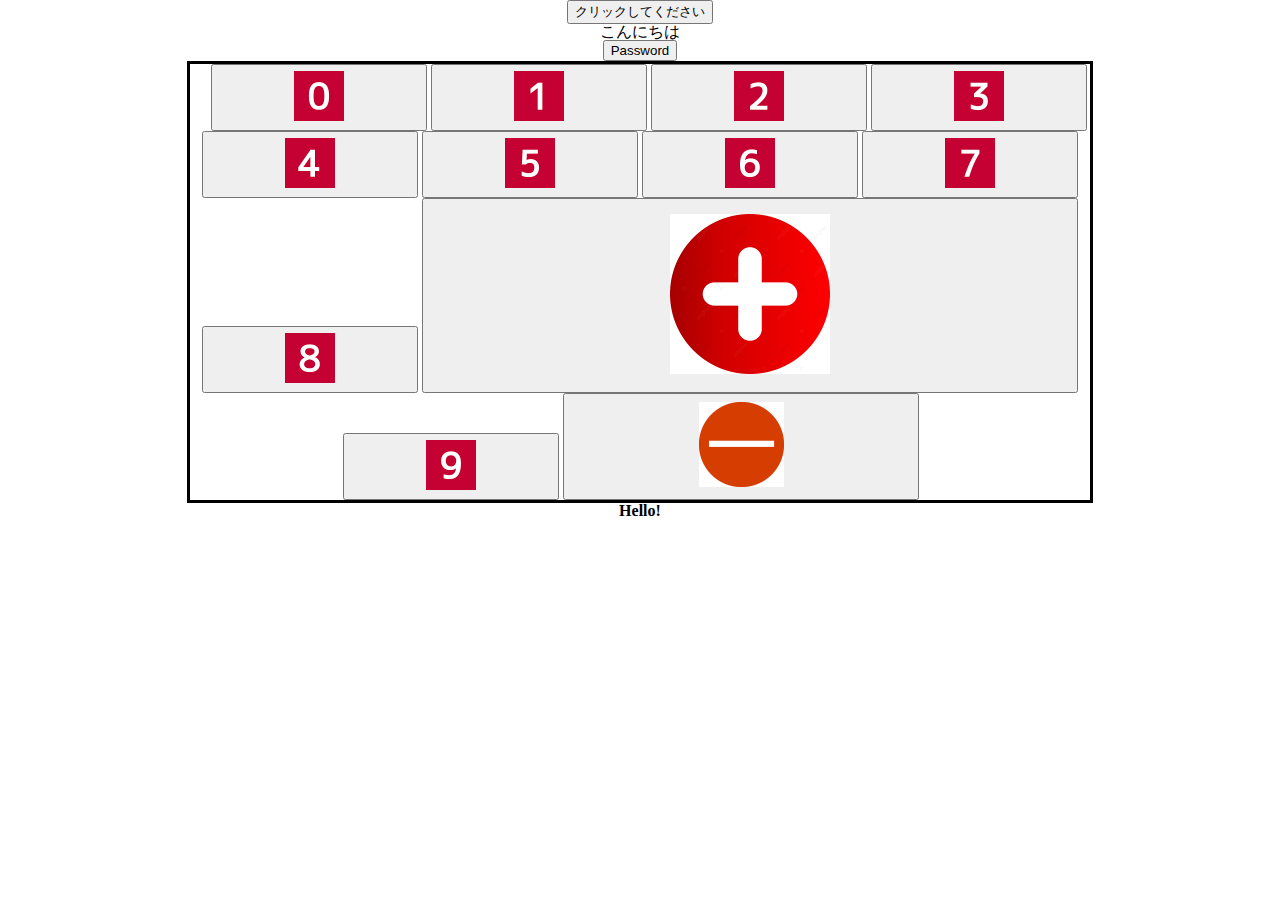
<file: index.html>
<!DOCTYPE html>
<html lang="ja">

<head>
  <meta charset="UTF-8">
  <meta name="viewport" content="width=device-width, initial-scale=1.0">
  <title id=title>Document</title>
  <link href="css/reset.css" rel="stylesheet">
  <link href="css/test.css" rel="stylesheet">

  <script src="js/test.js"></script>

</head>

<body>
  <!-- <script defer src="js/test.js"></script> -->


  <button id="myButton">クリックしてください</button>






  <p id="p-wrap">こんにちは</p>



  <button id="add-button" class="add-button">
    Password
  </button>

  <h2 id="h2-number"></h2>


  <div class="numbers-wrap">
    <div class="numbers">
      <label>
        <button class="button0">
          <img src="./image/number-images/0.png" class="img-child0">
        </button>
      </label>

      <label>
        <button class="button0">
          <img src="./image/number-images/1.png" class="img-child1">
        </button>
      </label>

      <button class="button2">
        <img src="./image/number-images/2.png" class="img-child2">
      </button>

      <button class="button3">
        <img src="./image/number-images/3.png" class="img-child3">
      </button>

      <button class="button4">
        <img src="./image/number-images/4.png" class="img-child4">
      </button>

      <button class="button5">
        <img src="./image/number-images/5.png" class="img-child5">
      </button>

      <button class="button6">
        <img src="./image/number-images/6.png" class="img-child6">
      </button>

      <button class="button7">
        <img src="./image/number-images/7.png" class="img-child7">
      </button>

      <button class="button8">
        <img src="./image/number-images/8.png" class="img-child8">
      </button>

      <button class="button9">
        <img src="./image/number-images/plas-icon.jpg" class="img-child9">
      </button>

      <button class="button10">
        <img src="./image/number-images/9.png" class="img-child10">
      </button>

      <button class="button11">
        <img src="./image/number-images/mainasu-icon.jpeg" class="img-child11">
      </button>

    </div>
  </div>




  <h1>Hello!</h1>



</body>

<!-- <defer script src="https://ajax.googleapis.com/ajax/libs/jquery/3.5.1/jquery.min.js"> -->
<!-- <script src="js/filter.js" defer></script> -->

</html>
</file>
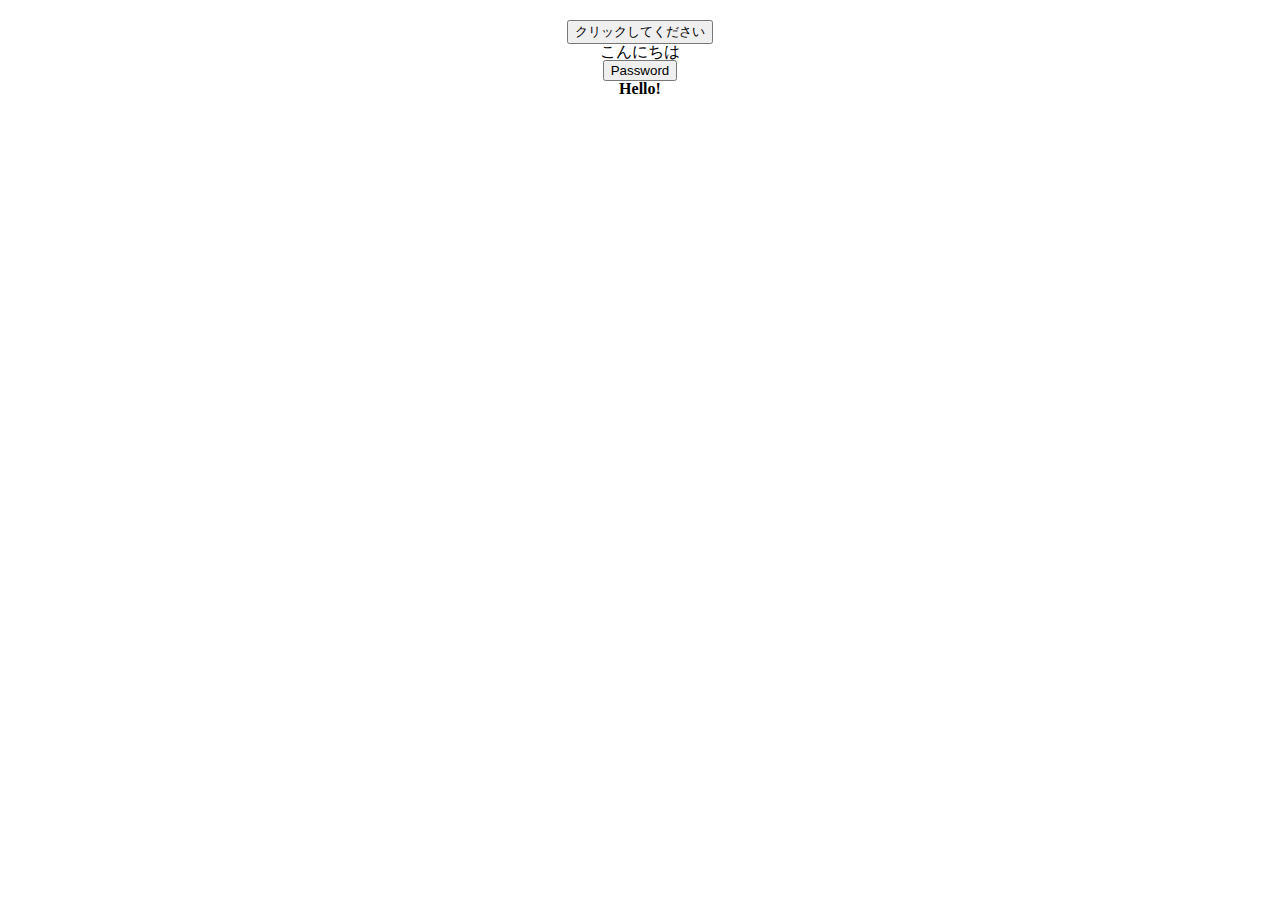
<file: js-kadai/index.html>
<!DOCTYPE html>
<html lang="ja">

<head>
  <meta charset="UTF-8">
  <meta name="viewport" content="width=device-width, initial-scale=1.0">
  <title id=title>Document</title>
  <link href="css/reset.css" rel="stylesheet">
  <link href="css/style.css" rel="stylesheet">

  <script src="js/test.js"></script>

</head>

<body>
  <!-- <script defer src="js/test.js"></script> -->


  <button id="myButton">クリックしてください</button>

  <!-- <script>
    // ボタン要素を取得
    var button = document.getElementById('myButton');

    // ボタンがクリックされたときのイベントリスナーを追加
    button.addEventListener('click', function() {
      alert('ボタンがクリックされました！');
      button.innerHTML = "hello"
    });
  </script> -->





  <p id="p-wrap">こんにちは</p>



  <button id="add-button" class="add-button">
    Password
  </button>
  <h2 id ="h2-number"></h2>





  <h1>Hello!</h1>

  <!-- <script defer>
    let text = document.querySelector("h1");
    console.log(text.innerHTML);
    text.innerHTML = "<p>Fuck</p>"
    console.log(text.innerHTML);
  </script> -->

  <!-- <script defer src="js/test.js"></script> -->
  <!-- <script defer src="js/test.js"></script> -->

</body>

<!-- <defer script src="https://ajax.googleapis.com/ajax/libs/jquery/3.5.1/jquery.min.js"> -->
<!-- <script src="js/filter.js" defer></script> -->

</html>
</file>
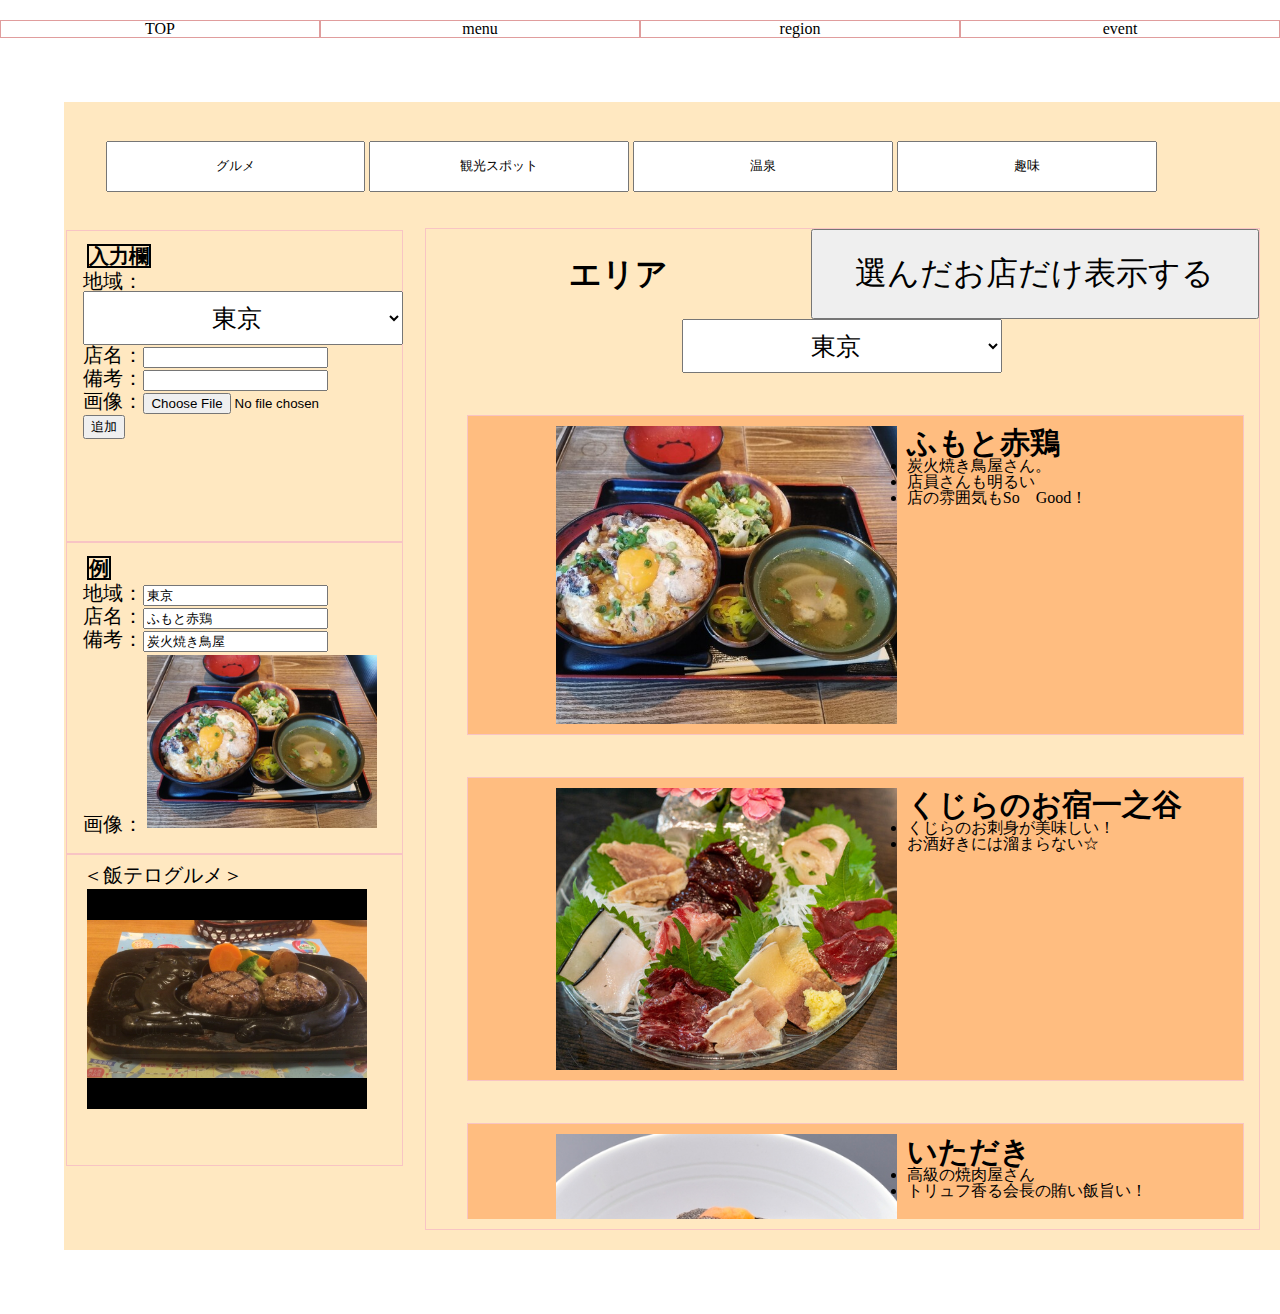
<file: first.html>
<!DOCTYPE html>
<html lang="ja">

<head>
  <meta charset="UTF-8">
  <meta name="viewport" content="width=device-width, initial-scale=1.0">
  <title>Document</title>
  <link href="css/reset.css" rel="stylesheet">
  <link href="css/style.css" rel="stylesheet">
  <script defer src="js/index.js"></script>
</head>

<body>
  <!-- <button id="add-button"onclick = buttonClick>Password</button> -->
  <!-- <input type="button" id="add-button" onclick=buttonClick() value="Password"> -->

  <nav>
    <li>TOP</li>
    <li>menu</li>
    <li>region</li>
    <li>event</li>
  </nav>





  <div class="main-asidecontents">
    <div class="tab-lists">
      <input type="tab-radio" name="tab_itemA" value="グルメ" class="input-box">
      <input type="tab-radio" name="tab_itemB" value="観光スポット" class="input-box">
      <input type="tab-radio" name="tab_itemC" value="温泉" class="input-box">
      <input type="tab-radio" name="tab_itemD" value="趣味" class="input-box">
    </div>


    <div class="main-contents">
      <aside>

        <div class="aside-content1">
          <h1 class="nyuuryoku">入力欄</h1>
          <form method="POST" action="POST">
            <p>地域：
              <select id="category" name="category">
                <option value="1">東京</option>
                <option value="2">大阪</option>
                <option value="3">千葉</option>
                <option value="4">静岡</option>
              </select>
            </p>
            <p>店名：<input type="text" name="name"></p>
            <p>備考：<input type="text" name="name"></p>
            <p>画像：<input type="file" name="image" accept="image/"></p>

            <button id="add-image" class="add-image">追加</button>
          </form>
        </div>
        <!-- //////↑　Selectタグの設定　↑/////////////// -->

        <div class="aside-content2">
          <h1 class="rei">例</h1>
          <p>地域：<input type="text" name="name" value="東京"></p>
          <p>店名：<input type="text" name="name" value="ふもと赤鶏"></p>
          <p>備考：<input type="text" name="name" value="炭火焼き鳥屋"></p>
          <p>画像：<img src="./image/humoto-akadori.jpg" class="lunch-image"></p>
        </div>

        <div class="aside-content3">
          <p>＜飯テログルメ＞</p>
          <!-- <iframe width="280" height="280" src="https://www.youtube.com/embed/TcWmHlJzb80?autoplay=1" title="【飯テロ】さわやかハンバーグ調理映像/静岡のご馳走" frameborder="0" allow="accelerometer; autoplay; clipboard-write; encrypted-media; gyroscope; picture-in-picture; web-share" allowfullscreen></iframe> -->
          <iframe class="food-movie" width="280" height="220" src="./movie/sawayaka-hambarg.mp4" muted
            title="【飯テロ】さわやかハンバーグ調理映像/静岡のご馳走" frameborder="0"
            allow="accelerometer; autoplay; clipboard-write; encrypted-media; gyroscope; picture-in-picture; web-share"
            allowfullscreen></iframe>
          <!-- <canvas id="canvas" width="245" height="135"></canvas> -->
        </div>

      </aside>


      <!-- main コードはここから下 -->

      <main>
        <div class="area-select">
          <h1 class="h1-wrap">エリア</h1>
          <button id="remove-button">
            選んだお店だけ表示する
          </button>
        </div>
        <div style="width:auto-2vw;height:100vh;overflow:auto;">

          <select id="category" name="category" class="category">
            <option value="1">東京</option>
            <option value="2">大阪</option>
            <option value="3">千葉</option>
            <option value="4">静岡</option>
          </select>


          <div main-contents1>

            <div class="Tokyo">
              <section id="Tokyo">
                <img src="./image/humoto-akadori.jpg" class="food-image">

                <div class="section-contents">
                  <h1>ふもと赤鶏</h1>
                  <li>炭火焼き鳥屋さん。</li>
                  <li>店員さんも明るい</li>
                  <li>店の雰囲気もSo　Good！</li>
                  <div class="googlemap埋め込み">
                    <iframe
                      src="https://www.google.com/maps/embed?pb=!1m18!1m12!1m3!1d3240.364851504199!2d139.77822031142477!3d35.69263827246941!2m3!1f0!2f0!3f0!3m2!1i1024!2i768!4f13.1!3m3!1m2!1s0x60188ead306ae803%3A0x1fbf7023935af206!2z5L2Q6LOA55yM5LiJ54Cs5p2R44G144KC44Go6LWk6baPIOmmrOWWsOeUuuW6lw!5e0!3m2!1sja!2sjp!4v1686987185797!5m2!1sja!2sjp"
                      width="300" height="225" style="border:0;" allowfullscreen="" loading="lazy"
                      referrerpolicy="no-referrer-when-downgrade"></iframe>
                  </div>
                </div>

              </section>
            </div>

            <div class="Tokyo">
              <section id="Tokyo">
                <img src="./image/kuzirano-oyado-sasimi.jpg" class="food-image">

                <div class="section-contents">
                  <h1>くじらのお宿一之谷</h1>
                  <li>くじらのお刺身が美味しい！</li>
                  <li>お酒好きには溜まらない☆</li>
                  <div class="googlemap埋め込み">
                    <iframe
                      src="https://www.google.com/maps/embed?pb=!1m18!1m12!1m3!1d3240.460052147761!2d139.76543051142494!3d35.69029497246993!2m3!1f0!2f0!3f0!3m2!1i1024!2i768!4f13.1!3m3!1m2!1s0x60188c01497fec6b%3A0xd1fadef01a78d43a!2z44GP44GY44KJ44Gu44GK5a6_5LiA5LmD6LC3!5e0!3m2!1sja!2sjp!4v1686986945398!5m2!1sja!2sjp"
                      width="300" height="225" style="border:0;" allowfullscreen="" loading="lazy"
                      referrerpolicy="no-referrer-when-downgrade"></iframe>
                  </div>

                </div>

              </section>
            </div>
            <div class="Tokyo">
              <section id="Tokyo">
                <img src="./image/yakiniku-idadaki-kaityounomakanaimesi.jpg" class="food-image">

                <div class="section-contents">
                  <h1>いただき</h1>
                  <li>高級の焼肉屋さん</li>
                  <li>トリュフ香る会長の賄い飯旨い！</li>
                  <div class="googlemap埋め込み">
                    <iframe
                      src="https://www.google.com/maps/embed?pb=!1m18!1m12!1m3!1d3240.4868770063863!2d139.77978821142472!3d35.68963467247019!2m3!1f0!2f0!3f0!3m2!1i1024!2i768!4f13.1!3m3!1m2!1s0x601889526f8a45cb%3A0x15896d4aa561121a!2z54S86IKJIOOCpOOCv-ODgOOCrSDkurrlvaLnlLo!5e0!3m2!1sja!2sjp!4v1686987469777!5m2!1sja!2sjp"
                      width="300" height="225" style="border:0;" allowfullscreen="" loading="lazy"
                      referrerpolicy="no-referrer-when-downgrade"></iframe>
                  </div>


                </div>
            </div>

            </section>
          </div>

          <div class="Tokyo">
            <section id="Tokyo">
              <img src="./image/paeria-spainryouri.jpg" class="food-image">

              <div class="section-contents">
                <h1>La Cocina de Gaston</h1>
                <li>スペイン料理屋さん</li>
                <li>パエリアが最高です☆</li>
                <li>元パイロットのスペイン人がいます</li>
                <div class="googlemap埋め込み">
                  <iframe
                    src="https://www.google.com/maps/embed?pb=!1m18!1m12!1m3!1d6481.159267107722!2d139.77086931467056!3d35.687351367289516!2m3!1f0!2f0!3f0!3m2!1i1024!2i768!4f13.1!3m3!1m2!1s0x6018895fab973b65%3A0x9ab845dc129b0092!2sLa%20Cocina%20de%20Gaston!5e0!3m2!1sja!2sjp!4v1686987704541!5m2!1sja!2sjp"
                    width="300" height="225" style="border:0;" allowfullscreen="" loading="lazy"
                    referrerpolicy="no-referrer-when-downgrade"></iframe>
                </div>
              </div>

            </section>
          </div>

          <div class="Tokyo">
            <section id="Tokyo">
              <img src="./image/ravo-riamatta-piza-syasin.jpg" class="food-image">

              <div class="section-contents">
                <h1>ラ・ヴォーリアマッタ</h1>
                <li>ピザは石造りの釜戸で焼く</li>
                <li>ピザは生地が薄くパリパリ☆</li>
                <li>男性女性問わず人気</li>
                <div class="googlemap埋め込み"><iframe
                    src="https://www.google.com/maps/embed?pb=!1m18!1m12!1m3!1d103676.08639063995!2d139.47579614335942!3d35.70462709999999!2m3!1f0!2f0!3f0!3m2!1i1024!2i768!4f13.1!3m3!1m2!1s0x6018edf757d82f2b%3A0x12f017a00ecfb1ee!2z44Op44O744O044Kp44O844Oq44Ki44Oe44OD44K_IOODq-ODn-ODjeiNu-eqquW6lw!5e0!3m2!1sja!2sjp!4v1686988322839!5m2!1sja!2sjp"
                    width="300" height="225" style="border:0;" allowfullscreen="" loading="lazy"
                    referrerpolicy="no-referrer-when-downgrade"></iframe></div>
              </div>

            </section>
          </div>

          <div class="Oosaka">
            <section>
              <img src="./image/oosaka-oden-hanakuzira.png" class="food-image">

              <div class="section-contents">
                <h1>花くじら本店</h1>
                <li>関西出汁美味しい！</li>
                <li>凄い人気なので、要予約</li>
                <li>関西のおでんは美味しい！</li>
                <div class="googlemap埋め込み"><iframe
                    src="https://www.google.com/maps/embed?pb=!1m18!1m12!1m3!1d26243.361595344366!2d135.46646964994935!3d34.69458006697256!2m3!1f0!2f0!3f0!3m2!1i1024!2i768!4f13.1!3m3!1m2!1s0x6000e65ff3ceed87%3A0xd27d94a300526313!2z6Iqx44GP44GY44KJIOacrOW6lw!5e0!3m2!1sja!2sjp!4v1687333081529!5m2!1sja!2sjp"
                    width="300" height="245" style="border:0;" allowfullscreen="" loading="lazy"
                    referrerpolicy="no-referrer-when-downgrade"></iframe>
                </div>

            </section>
          </div>

          <div class="Sizuoka">
            <section>
              <img src="./image/sizuoka-uttorisoba.jpg" class="food-image">

              <div class="section-contents">
                <h1>麺や厨（めんやくりや）</h1>
                <li>鶏出汁の利いたラーメン</li>
                <li>”うっ鶏ソバ”は最高の一杯☆</li>
                <li>マジで味が濃く濃い口の方には人気！</li>
                <div class="googlemap埋め込み"><iframe
                    src="https://www.google.com/maps/embed?pb=!1m18!1m12!1m3!1d13074.055020616714!2d138.42250896109735!3d34.993842443582466!2m3!1f0!2f0!3f0!3m2!1i1024!2i768!4f13.1!3m3!1m2!1s0x601a3400d930a8e7%3A0x2c7dd6ff12313a2d!2z6bq644KE5Y6o!5e0!3m2!1sja!2sjp!4v1687091363247!5m2!1sja!2sjp"
                    width="300" height="235" style="border:0;" allowfullscreen="" loading="lazy"
                    referrerpolicy="no-referrer-when-downgrade"></iframe></div>
              </div>

            </section>
          </div>

          <div class="Oosaka">
            <section>
              <img src="./image/oosaka-sinhotei.webp" class="food-image">

              <div class="section-contents">
                <h1>しんほてい</h1>
                <li>完全予約制＆時価の店</li>
                <li>ふぐ料理堪能できます！</li>
                <li>鍋の後の締め飯は最高に美味です</li>
                <div class="googlemap埋め込み"><iframe
                    src="https://www.google.com/maps/embed?pb=!1m18!1m12!1m3!1d13126.531003706708!2d135.49496773115456!3d34.663976568724145!2m3!1f0!2f0!3f0!3m2!1i1024!2i768!4f13.1!3m3!1m2!1s0x6000e76a1f16d32b%3A0xb7c83154cf2d59c7!2z5paw44G744Gm44GE!5e0!3m2!1sja!2sjp!4v1687335726377!5m2!1sja!2sjp"
                    width="300" height="235" style="border:0;" allowfullscreen="" loading="lazy"
                    referrerpolicy="no-referrer-when-downgrade"></iframe></div>

              </div>

            </section>
          </div>

          <div class="Tiba">
            <section>
              <img src="./image/yakiniku-seikouen-Tiba.jpg" class="food-image">

              <div class="section-contents">
                <h1>聖幸苑</h1>
                <li>炭火焼き肉</li>
                <li>比較的安いのに凄く美味しい！</li>
                <li>認知度低いから穴場です☆</li>
                <div class="googlemap埋め込み"><iframe
                    src="https://www.google.com/maps/embed?pb=!1m18!1m12!1m3!1d3236.6633534321268!2d140.0468984!3d35.783645!2m3!1f0!2f0!3f0!3m2!1i1024!2i768!4f13.1!3m3!1m2!1s0x60227f3c62c3b96d%3A0xe26669fb6d01188e!2z6IGW5bm46IuR!5e0!3m2!1sja!2sjp!4v1687335588057!5m2!1sja!2sjp"
                    width="300" height="225" style="border:0;" allowfullscreen="" loading="lazy"
                    referrerpolicy="no-referrer-when-downgrade">
                  </iframe></div>
              </div>

            </section>
          </div>

          <div class="Sizuoka">
            <section>
              <img src="./image/sizuoka-uttorisoba.jpg" class="food-image">

              <div class="section-contents">
                <h1>麺や厨（めんやくりや）</h1>
                <li>鶏出汁の利いたラーメン</li>
                <li>”うっ鶏ソバ”は最高の一杯☆</li>
                <li>マジで味が濃く濃い口の方には人気！</li>
                <div class="googlemap埋め込み"><iframe
                    src="https://www.google.com/maps/embed?pb=!1m18!1m12!1m3!1d13074.055020616714!2d138.42250896109735!3d34.993842443582466!2m3!1f0!2f0!3f0!3m2!1i1024!2i768!4f13.1!3m3!1m2!1s0x601a3400d930a8e7%3A0x2c7dd6ff12313a2d!2z6bq644KE5Y6o!5e0!3m2!1sja!2sjp!4v1687091363247!5m2!1sja!2sjp"
                    width="300" height="235" style="border:0;" allowfullscreen="" loading="lazy"
                    referrerpolicy="no-referrer-when-downgrade"></iframe></div>
              </div>

            </section>
          </div>

        </div>
      </main>
    </div>


  </div>
  <!-- <script defer src="js/index.js"></script> -->

</body>



<script src="https://ajax.googleapis.com/ajax/libs/jquery/3.5.1/jquery.min.js"></script>
<!-- <script src="js/filter.js" defer></script> -->

</html>
</file>
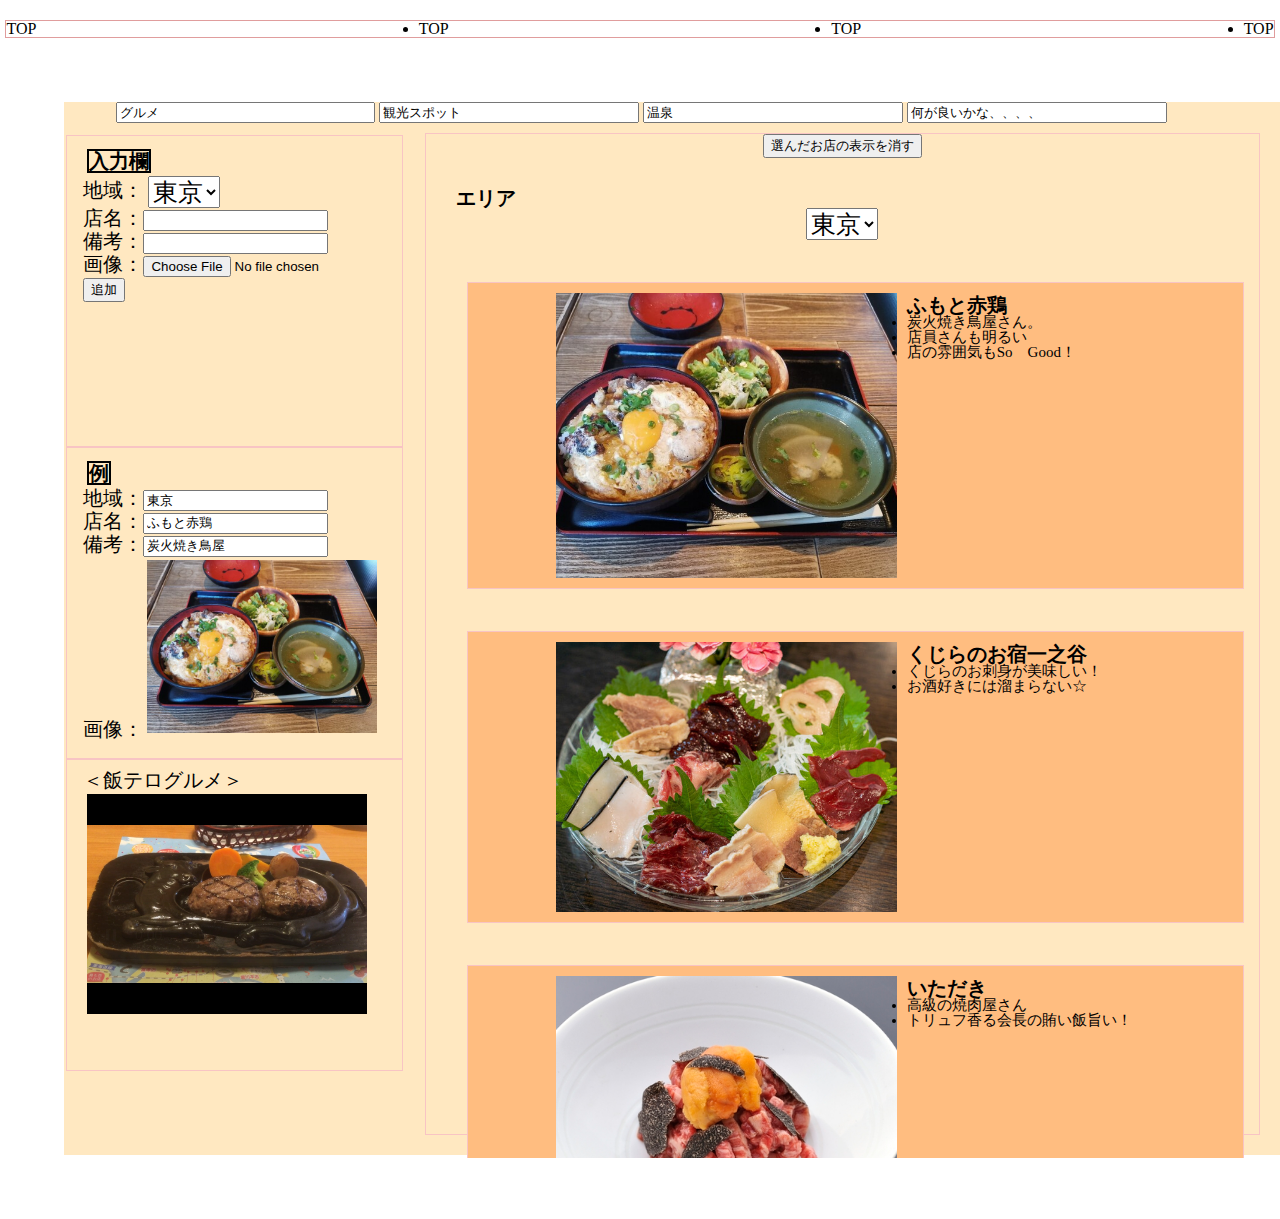
<file: js-kadai/first.html>
<!DOCTYPE html>
<html lang="ja">

<head>
  <meta charset="UTF-8">
  <meta name="viewport" content="width=device-width, initial-scale=1.0">
  <title>Document</title>
  <link href="css/reset.css" rel="stylesheet">
  <link href="css/style.css" rel="stylesheet">
  <script defer src="js/index.js"></script>
</head>

<body>
  <!-- <button id="add-button"onclick = buttonClick>Password</button> -->
  <!-- <input type="button" id="add-button" onclick=buttonClick() value="Password"> -->



  <nav>
    <li>TOP</li>
    <li>TOP</li>
    <li>TOP</li>
    <li>TOP</li>
  </nav>


  <!-- <input type ="button"value ="ボタン" onclick="testJavascipt()"> -->
  <!-- <button id="remove-button">
    選んだお店の表示を消す
  </button> -->



  <div class="main-asidecontents">
    <div class="tab-lists">
      <input type="tab-radio" name="tab_itemA" value="グルメ">
      <input type="tab-radio" name="tab_itemB" value="観光スポット">
      <input type="tab-radio" name="tab_itemC" value="温泉">
      <input type="tab-radio" name="tab_itemD" value="何が良いかな、、、、">
    </div>


    <div class="main-contents">
      <aside>

        <div class="aside-content1">
          <h1 class="nyuuryoku">入力欄</h1>
          <form method="POST" action="POST">
            <p>地域：
              <select id="category" name="category">
                <option value="1">東京</option>
                <option value="2">大阪</option>
                <option value="3">千葉</option>
                <option value="4">静岡</option>
              </select>
            </p>
            <p>店名：<input type="text" name="name"></p>
            <p>備考：<input type="text" name="name"></p>
            <p>画像：<input type="file" name="image" accept="image/"></p>

            <button id="add-image" class="add-image">追加</button>
          </form>
        </div>
        <!-- //////↑　Selectタグの設定　↑/////////////// -->

        <div class="aside-content2">
          <h1 class="rei">例</h1>
          <p>地域：<input type="text" name="name" value="東京"></p>
          <p>店名：<input type="text" name="name" value="ふもと赤鶏"></p>
          <p>備考：<input type="text" name="name" value="炭火焼き鳥屋"></p>
          <p>画像：<img src="./image/humoto-akadori.jpg" class="lunch-image"></p>
        </div>

        <div class="aside-content3">
          <p>＜飯テログルメ＞</p>
          <!-- <iframe width="280" height="280" src="https://www.youtube.com/embed/TcWmHlJzb80?autoplay=1" title="【飯テロ】さわやかハンバーグ調理映像/静岡のご馳走" frameborder="0" allow="accelerometer; autoplay; clipboard-write; encrypted-media; gyroscope; picture-in-picture; web-share" allowfullscreen></iframe> -->
          <iframe class="food-movie" width="280" height="220" src="./movie/sawayaka-hambarg.mp4" muted
            title="【飯テロ】さわやかハンバーグ調理映像/静岡のご馳走" frameborder="0"
            allow="accelerometer; autoplay; clipboard-write; encrypted-media; gyroscope; picture-in-picture; web-share"
            allowfullscreen></iframe>
          <!-- <canvas id="canvas" width="245" height="135"></canvas> -->
        </div>

      </aside>


      <!-- main コードはここから下 -->

      <main>
        <button id="remove-button">
          選んだお店の表示を消す
        </button>
        <div style="width:auto-10px;height:1000px;overflow:auto;">
          <h1 class="h1-wrap">エリア</h1>
          <select id="category" name="category" class="category">
            <option value="1">東京</option>
            <option value="2">大阪</option>
            <option value="3">千葉</option>
            <option value="4">静岡</option>
          </select>


          <div main-contents1>

            <div class="result">
              <section id="Tokyo" class="Tokyo">
                <img src="./image/humoto-akadori.jpg" class="food-image">

                <div class="section-contents">
                  <h1>ふもと赤鶏</h1>
                  <li>炭火焼き鳥屋さん。</li>
                  <li>店員さんも明るい</li>
                  <li>店の雰囲気もSo　Good！</li>
                  <div class="googlemap埋め込み">
                    <iframe
                      src="https://www.google.com/maps/embed?pb=!1m18!1m12!1m3!1d3240.364851504199!2d139.77822031142477!3d35.69263827246941!2m3!1f0!2f0!3f0!3m2!1i1024!2i768!4f13.1!3m3!1m2!1s0x60188ead306ae803%3A0x1fbf7023935af206!2z5L2Q6LOA55yM5LiJ54Cs5p2R44G144KC44Go6LWk6baPIOmmrOWWsOeUuuW6lw!5e0!3m2!1sja!2sjp!4v1686987185797!5m2!1sja!2sjp"
                      width="300" height="225" style="border:0;" allowfullscreen="" loading="lazy"
                      referrerpolicy="no-referrer-when-downgrade"></iframe>
                  </div>
                </div>

              </section>
            </div>

            <div class="result">
              <section id="Tokyo" class="Tokyo">
                <img src="./image/kuzirano-oyado-sasimi.jpg" class="food-image">

                <div class="section-contents">
                  <h1>くじらのお宿一之谷</h1>
                  <li>くじらのお刺身が美味しい！</li>
                  <li>お酒好きには溜まらない☆</li>
                  <div class="googlemap埋め込み">
                    <iframe
                      src="https://www.google.com/maps/embed?pb=!1m18!1m12!1m3!1d3240.460052147761!2d139.76543051142494!3d35.69029497246993!2m3!1f0!2f0!3f0!3m2!1i1024!2i768!4f13.1!3m3!1m2!1s0x60188c01497fec6b%3A0xd1fadef01a78d43a!2z44GP44GY44KJ44Gu44GK5a6_5LiA5LmD6LC3!5e0!3m2!1sja!2sjp!4v1686986945398!5m2!1sja!2sjp"
                      width="300" height="225" style="border:0;" allowfullscreen="" loading="lazy"
                      referrerpolicy="no-referrer-when-downgrade"></iframe>
                  </div>

                </div>

              </section>
            </div>
            <div class="result">
              <section id="Tokyo" class="Tokyo">
                <img src="./image/yakiniku-idadaki-kaityounomakanaimesi.jpg" class="food-image">

                <div class="section-contents">
                  <h1>いただき</h1>
                  <li>高級の焼肉屋さん</li>
                  <li>トリュフ香る会長の賄い飯旨い！</li>
                  <div class="googlemap埋め込み">
                    <iframe
                      src="https://www.google.com/maps/embed?pb=!1m18!1m12!1m3!1d3240.4868770063863!2d139.77978821142472!3d35.68963467247019!2m3!1f0!2f0!3f0!3m2!1i1024!2i768!4f13.1!3m3!1m2!1s0x601889526f8a45cb%3A0x15896d4aa561121a!2z54S86IKJIOOCpOOCv-ODgOOCrSDkurrlvaLnlLo!5e0!3m2!1sja!2sjp!4v1686987469777!5m2!1sja!2sjp"
                      width="300" height="225" style="border:0;" allowfullscreen="" loading="lazy"
                      referrerpolicy="no-referrer-when-downgrade"></iframe>
                  </div>


                </div>
            </div>

            </section>
          </div>

          <div class="result">
            <section id="Tokyo" class="Tokyo">
              <img src="./image/paeria-spainryouri.jpg" class="food-image">

              <div class="section-contents">
                <h1>La Cocina de Gaston</h1>
                <li>スペイン料理屋さん</li>
                <li>パエリアが最高です☆</li>
                <li>元パイロットのスペイン人がいます</li>
                <div class="googlemap埋め込み">
                  <iframe
                    src="https://www.google.com/maps/embed?pb=!1m18!1m12!1m3!1d6481.159267107722!2d139.77086931467056!3d35.687351367289516!2m3!1f0!2f0!3f0!3m2!1i1024!2i768!4f13.1!3m3!1m2!1s0x6018895fab973b65%3A0x9ab845dc129b0092!2sLa%20Cocina%20de%20Gaston!5e0!3m2!1sja!2sjp!4v1686987704541!5m2!1sja!2sjp"
                    width="300" height="225" style="border:0;" allowfullscreen="" loading="lazy"
                    referrerpolicy="no-referrer-when-downgrade"></iframe>
                </div>
              </div>

            </section>
          </div>

          <div class="result">
            <section id="Tokyo" class="Tokyo">
              <img src="./image/ravo-riamatta-piza-syasin.jpg" class="food-image">

              <div class="section-contents">
                <h1>ラ・ヴォーリアマッタ</h1>
                <li>ピザは石造りの釜戸で焼く</li>
                <li>ピザは生地が薄くパリパリ☆</li>
                <li>男性女性問わず人気</li>
                <div class="googlemap埋め込み"><iframe
                    src="https://www.google.com/maps/embed?pb=!1m18!1m12!1m3!1d103676.08639063995!2d139.47579614335942!3d35.70462709999999!2m3!1f0!2f0!3f0!3m2!1i1024!2i768!4f13.1!3m3!1m2!1s0x6018edf757d82f2b%3A0x12f017a00ecfb1ee!2z44Op44O744O044Kp44O844Oq44Ki44Oe44OD44K_IOODq-ODn-ODjeiNu-eqquW6lw!5e0!3m2!1sja!2sjp!4v1686988322839!5m2!1sja!2sjp"
                    width="300" height="225" style="border:0;" allowfullscreen="" loading="lazy"
                    referrerpolicy="no-referrer-when-downgrade"></iframe></div>
              </div>

            </section>
          </div>

          <div class="result">
            <section class="Oosaka">
              <img src="./image/oosaka-oden-hanakuzira.png" class="food-image">

              <div class="section-contents">
                <h1>花くじら本店</h1>
                <li>関西出汁美味しい！</li>
                <li>凄い人気なので、要予約</li>
                <li>関西のおでんは美味しい！</li>
                <div class="googlemap埋め込み"><iframe
                    src="https://www.google.com/maps/embed?pb=!1m18!1m12!1m3!1d26243.361595344366!2d135.46646964994935!3d34.69458006697256!2m3!1f0!2f0!3f0!3m2!1i1024!2i768!4f13.1!3m3!1m2!1s0x6000e65ff3ceed87%3A0xd27d94a300526313!2z6Iqx44GP44GY44KJIOacrOW6lw!5e0!3m2!1sja!2sjp!4v1687333081529!5m2!1sja!2sjp"
                    width="300" height="245" style="border:0;" allowfullscreen="" loading="lazy"
                    referrerpolicy="no-referrer-when-downgrade"></iframe>
                </div>

            </section>
          </div>

          <div class="result">
            <section id="Sizuoka">
              <img src="./image/sizuoka-uttorisoba.jpg" class="food-image">

              <div class="section-contents">
                <h1>麺や厨（めんやくりや）</h1>
                <li>鶏出汁の利いたラーメン</li>
                <li>”うっ鶏ソバ”は最高の一杯☆</li>
                <li>マジで味が濃く濃い口の方には人気！</li>
                <div class="googlemap埋め込み"><iframe
                    src="https://www.google.com/maps/embed?pb=!1m18!1m12!1m3!1d13074.055020616714!2d138.42250896109735!3d34.993842443582466!2m3!1f0!2f0!3f0!3m2!1i1024!2i768!4f13.1!3m3!1m2!1s0x601a3400d930a8e7%3A0x2c7dd6ff12313a2d!2z6bq644KE5Y6o!5e0!3m2!1sja!2sjp!4v1687091363247!5m2!1sja!2sjp"
                    width="300" height="235" style="border:0;" allowfullscreen="" loading="lazy"
                    referrerpolicy="no-referrer-when-downgrade"></iframe></div>
              </div>

            </section>
          </div>

          <div class="result">
            <section class="Oosaka">
              <img src="./image/oosaka-sinhotei.webp" class="food-image">

              <div class="section-contents">
                <h1>しんほてい</h1>
                <li>完全予約制＆時価の店</li>
                <li>ふぐ料理堪能できます！</li>
                <li>鍋の後の締め飯は最高に美味です</li>
                <div class="googlemap埋め込み"><iframe
                    src="https://www.google.com/maps/embed?pb=!1m18!1m12!1m3!1d13126.531003706708!2d135.49496773115456!3d34.663976568724145!2m3!1f0!2f0!3f0!3m2!1i1024!2i768!4f13.1!3m3!1m2!1s0x6000e76a1f16d32b%3A0xb7c83154cf2d59c7!2z5paw44G744Gm44GE!5e0!3m2!1sja!2sjp!4v1687335726377!5m2!1sja!2sjp"
                    width="300" height="235" style="border:0;" allowfullscreen="" loading="lazy"
                    referrerpolicy="no-referrer-when-downgrade"></iframe></div>

              </div>

            </section>
          </div>

          <div class="result">
            <section class="Tiba">
              <img src="./image/humoto-akadori.jpg" class="food-image">

              <div class="section-contents">
                <h1>聖幸苑</h1>
                <li>炭火焼き肉</li>
                <li>比較的安いのに凄く美味しい！</li>
                <li>認知度低いから穴場です☆</li>
                <div class="googlemap埋め込み"><iframe
                    src="https://www.google.com/maps/embed?pb=!1m18!1m12!1m3!1d3236.6633534321268!2d140.0468984!3d35.783645!2m3!1f0!2f0!3f0!3m2!1i1024!2i768!4f13.1!3m3!1m2!1s0x60227f3c62c3b96d%3A0xe26669fb6d01188e!2z6IGW5bm46IuR!5e0!3m2!1sja!2sjp!4v1687335588057!5m2!1sja!2sjp"
                    width="300" height="225" style="border:0;" allowfullscreen="" loading="lazy"
                    referrerpolicy="no-referrer-when-downgrade">
                  </iframe></div>
              </div>

            </section>
          </div>

          <div class="result">
            <section id="Sizuoka">
              <img src="./image/sizuoka-uttorisoba.jpg" class="food-image">

              <div class="section-contents">
                <h1>麺や厨（めんやくりや）</h1>
                <li>鶏出汁の利いたラーメン</li>
                <li>”うっ鶏ソバ”は最高の一杯☆</li>
                <li>マジで味が濃く濃い口の方には人気！</li>
                <div class="googlemap埋め込み"><iframe
                    src="https://www.google.com/maps/embed?pb=!1m18!1m12!1m3!1d13074.055020616714!2d138.42250896109735!3d34.993842443582466!2m3!1f0!2f0!3f0!3m2!1i1024!2i768!4f13.1!3m3!1m2!1s0x601a3400d930a8e7%3A0x2c7dd6ff12313a2d!2z6bq644KE5Y6o!5e0!3m2!1sja!2sjp!4v1687091363247!5m2!1sja!2sjp"
                    width="300" height="235" style="border:0;" allowfullscreen="" loading="lazy"
                    referrerpolicy="no-referrer-when-downgrade"></iframe></div>
              </div>

            </section>
          </div>

        </div>
      </main>
    </div>


  </div>
  <!-- <script defer src="js/index.js"></script> -->

</body>



<script src="https://ajax.googleapis.com/ajax/libs/jquery/3.5.1/jquery.min.js"></script>
<!-- <script src="js/filter.js" defer></script> -->

</html>
</file>
<file: css/test.css>
body {
  width: 100vw;
  text-align: center;
  margin:auto;}

.numbers {
  width:1000px;
  display: inline;
  margin:2%;}

.img-child0{width: 25%;margin:2%}
.img-child1{width: 25%;margin:2%}
.img-child2{width: 25%;margin:2%}
.img-child3{width: 25%;margin:2%}
.img-child4{width: 25%;margin:2%}
.img-child5{width: 25%;margin:2%}
.img-child6{width: 25%;margin:2%}
.img-child7{width: 25%;margin:2%}
.img-child8{width: 25%;margin:2%}
.img-child10{width: 25%;margin:2%}

/* ＋アイコン */
.img-child9{width: 25%;margin:2%}

/* ＋アイコン */
.img-child11{width: 25%;margin:2%}

.numbers-wrap{
  border: solid 3px;margin:2%;
  width: 900px;
  margin:auto;}
</file>
<file: js-kadai/css/style.css>
body {
    width: 1280px;
    text-align: center;
    margin: 20px auto;
    background-color: white
}



nav {
    width: 99%;
    margin: auto;
    display: flex;
    justify-content: space-between;
    border: solid 0.4px rgb(224, 157, 157);
}

.main-asidecontents {
    width: 95%;
    margin: 5%;
    background-color: rgb(255, 232, 193);
}

/*  Nav より上 */
/* ---------------------------- */
/*  Nav より下 */

.tab-lists {
    margin: 10px;
    /* text-align: center; */
    width: 90%;
    padding: 0 20px;
}

.tab-lists input {
    width: 23%;
}

.tab-lists select {
    width: 23%;
}

.main-contents {
    display: flex;
    color:black
}

aside {
    text-align: left;
    vertical-align: middle;
    width: 34%;
    margin: 0.1em;
}

.nyuuryoku {
    width: 60px;
    border: solid 2px;
    margin:1%;
}


.rei {
    width: 20px;
    border: solid 2px;
    margin:1%;
}

.aside-content1,
.aside-content2,
.aside-content3 {
    border: solid 1.5px rgb(248, 196, 196);
    padding-top: 3%;
    padding-left: 5%;
    height: 300px;
    font-size:  20px; ;
}


/* category の調整CSS */
select {
    font-size: 25px;
}



.lunch-image {
    width: 230px;
    height:70%;
    margin: 1%;
}



/* main コードはここから～ */

main {
    width: 84%;
    height: 1000px;
    margin: 20px;
    margin-top: 0px;
    border: solid 1.5px rgb(248, 196, 196);
}

.h1-wrap {
    width: 500px;
    padding-top: 30px;
    margin-left: 30px;
    font-size: 20px;
}


/* main-contents1 */

.result {
    width: 93%;
    height: auto;
    margin: 5%;
    border: solid 1.5px rgb(248, 196, 196);
    background-color: #ffbd80 ;
}

.result h1 {
    font-size: 20px;
}

.result li {
    font-size: 15px;
}


main h1,
li {
    text-align: left;
}



.food-image {
    width: 55%;
    object-fit: cover;
    margin: 10px
}

section {
    display: flex;
    width: 80%;
    height: 60%;
    margin: auto;
}

.section-contents {
    padding-top: 2%;
}

section h1 {
    font-size: 30px;
}




.food-movie {
    margin: 4px
}
</file>
<file: css/style.css>
.html {
  width: 100vw;
  height: 100vh;
}

body {
  width: 1280px;
  text-align: center;
  margin: 20px auto;
  background-color: white
}

#remove-button {
  width: 35vw;
  height: 10vh;
  font-size: 2.5vw;

}

nav {
  width: 100%;
  margin: auto;
  display: flex;
  justify-content: space-between;
  list-style: none;
  /* border: solid 0.4px rgb(224, 157, 157); */
}

nav li {
  width: 25%;
  justify-content: space-between;
  text-align: center;
  border: solid 0.4px rgb(224, 157, 157);
}



.main-asidecontents {
  width: 95%;
  margin: 5%;
  background-color: rgb(255, 232, 193);
}

.area-select {

  display: flex;
  justify-content: space-between;
}


/*  Nav より上 */
/* ---------------------------- */
/*  Nav より下 */

.tab-lists {
  margin: 20px;
  width: 90%;
  height: 100%;
  padding-top: 2.5vh;
}

.tab-lists input {
  width: 23%;
  /* padding-left: 40px; */
  text-align: center;
}

.tab-lists select {
  width: 23%;
}

.input-box {
  width: 25%;
  height: 5vh;
  margin: 1.5% auto;

}


.main-contents {
  display: flex;
  color: black;
  /* padding-top: 5vh; */
}

aside {
  text-align: left;
  vertical-align: middle;
  width: 34%;
  margin: 0.1em;
}

.nyuuryoku {
  width: 60px;
  border: solid 2px;
  margin: 1%;
}


.rei {
  width: 20px;
  border: solid 2px;
  margin: 1%;
}

.aside-content1,
.aside-content2,
.aside-content3 {
  border: solid 1.5px rgb(248, 196, 196);
  padding-top: 3%;
  padding-left: 5%;
  height: 300px;
  font-size: 20px;
  ;
}


#category {
  width: 25vw;
  height: 6vh;
  text-align: center;
}

/* category の調整CSS */
select {
  font-size: 25px;
}



.lunch-image {
  width: 230px;
  height: 70%;
  margin: 1%;
}



/* main コードはここから～ */

main {
  width: 84%;
  height: 1000px;
  margin: 20px;
  margin-top: 0px;
  border: solid 1.5px rgb(248, 196, 196);
}

.h1-wrap {
  width: 30%;
  margin: auto;
  font-size: 2.5vw;
  text-align: center;
}


/* main-contents1 */

.Tokyo {
  width: 93%;
  height: auto;
  margin: 5%;
  border: solid 1.5px rgb(248, 196, 196);
  background-color: #ffbd80;
}

.Oosaka {
  width: 93%;
  height: auto;
  margin: 5%;
  border: solid 1.5px rgb(248, 196, 196);
  background-color: #ffbd80;
}

.Tiba {
  width: 93%;
  height: auto;
  margin: 5%;
  border: solid 1.5px rgb(248, 196, 196);
  background-color: #ffbd80;
}

.Sizuoka {
  width: 93%;
  height: auto;
  margin: 5%;
  border: solid 1.5px rgb(248, 196, 196);
  background-color: #ffbd80;
}







.result h1 {
  font-size: 20px;
}

.result li {
  font-size: 15px;
}


main h1,
li {
  text-align: left;
}



.food-image {
  width: 55%;
  object-fit: cover;
  margin: 10px
}

section {
  display: flex;
  width: 80%;
  height: 60%;
  margin: auto;
}

.section-contents {
  padding-top: 2%;
}

section h1 {
  font-size: 30px;
}




.food-movie {
  margin: 4px
}
</file>
